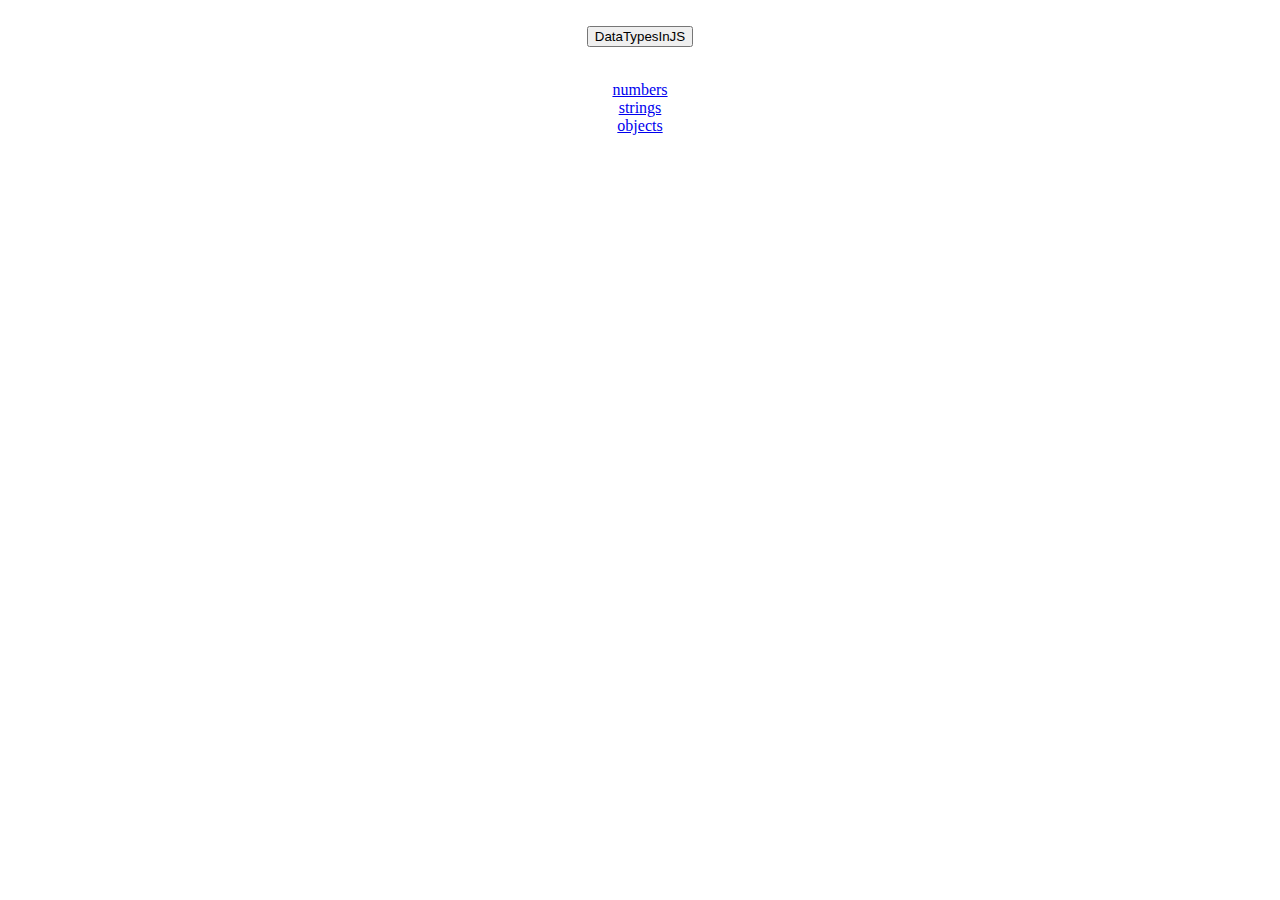
<file: index.html>
<!doctype html>
<html lang="en">
  <head>
    <!-- Required meta tags -->
    <meta charset="utf-8">
    <meta name="viewport" content="width=device-width, initial-scale=1">

    <!-- Bootstrap CSS -->
    <link href="https://cdn.jsdelivr.net/npm/bootstrap@5.1.3/dist/css/bootstrap.min.css" rel="stylesheet" integrity="sha384-1BmE4kWBq78iYhFldvKuhfTAU6auU8tT94WrHftjDbrCEXSU1oBoqyl2QvZ6jIW3" crossorigin="anonymous">

    <title>Data Types In JS</title>
    <link rel="stylesheet" href="style.css">
    <script src="script.js"></script>
    <script src="https://code.jquery.com/jquery-3.6.0.min.js" integrity="sha256-/xUj+3OJU5yExlq6GSYGSHk7tPXikynS7ogEvDej/m4=" crossorigin="anonymous"></script>
  </head>

  <body>
    <br>
    <button type="button" class="btn btn-info" onclick="myFunction()">DataTypesInJS</button> 
    <br>
    <br>
    <p id="demo"></p>
    <a href="numbers/numbers.html">numbers</a>
    <br>
    <a href="strings/strings.html">strings</a>
    <br>
    <a href="objects/objects.html">objects</a>

   
    
    

    <!-- Optional JavaScript; choose one of the two! -->

    <!-- Option 1: Bootstrap Bundle with Popper -->
    <script src="https://cdn.jsdelivr.net/npm/bootstrap@5.1.3/dist/js/bootstrap.bundle.min.js" integrity="sha384-ka7Sk0Gln4gmtz2MlQnikT1wXgYsOg+OMhuP+IlRH9sENBO0LRn5q+8nbTov4+1p" crossorigin="anonymous"></script>

    <!-- Option 2: Separate Popper and Bootstrap JS -->
    <!--
    <script src="https://cdn.jsdelivr.net/npm/@popperjs/core@2.10.2/dist/umd/popper.min.js" integrity="sha384-7+zCNj/IqJ95wo16oMtfsKbZ9ccEh31eOz1HGyDuCQ6wgnyJNSYdrPa03rtR1zdB" crossorigin="anonymous"></script>
    <script src="https://cdn.jsdelivr.net/npm/bootstrap@5.1.3/dist/js/bootstrap.min.js" integrity="sha384-QJHtvGhmr9XOIpI6YVutG+2QOK9T+ZnN4kzFN1RtK3zEFEIsxhlmWl5/YESvpZ13" crossorigin="anonymous"></script>
    -->
    
    
  </body>
</html>
</file>
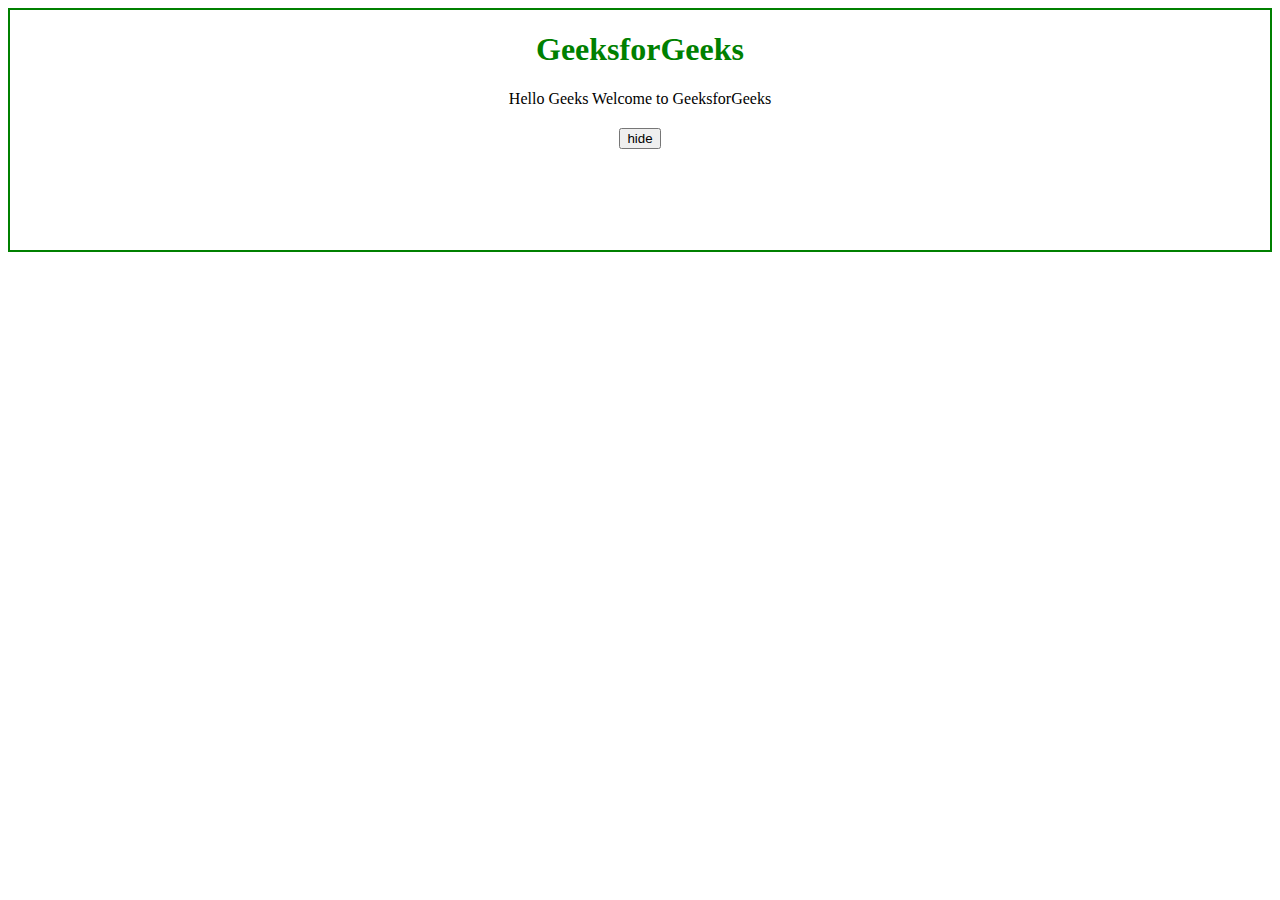
<file: test.html>
<!DOCTYPE html>
<html>

<head>
	<script src=
"https://cdnjs.cloudflare.com/ajax/libs/jquery/3.6.0/jquery.min.js">
	</script>
	
	<style>
		body {
			border: 2px solid green;
			min-height: 240px;
			text-align: center;
		}

		h1 {
			color: green;
		}

		div {
			display: flex;
			justify-content: center;
		}

		.button-container {
			display: flex;
			justify-content: center;
			margin-top: 20px;
		}
	</style>
</head>

<body>
	<h1>GeeksforGeeks</h1>

	<div id="element">
		Hello Geeks Welcome to GeeksforGeeks
	</div>

	<div class="button-container">
		<button id="click">
			hide
		</button>
	</div>

	<script>
		$('#click').on('click', function () {
			if ($('#click').text() === 'show') {

				// This block is executed when
				// you click the show button
				$('#click').text('hide');
				$('#element').css('display', 'flex');
			}
			else {

				// This block is executed when
				// you click the hide button
				$('#click').text('show');
				$('#element').css('display', 'none');
			}
		});
	</script>
</body>

</html>
</file>
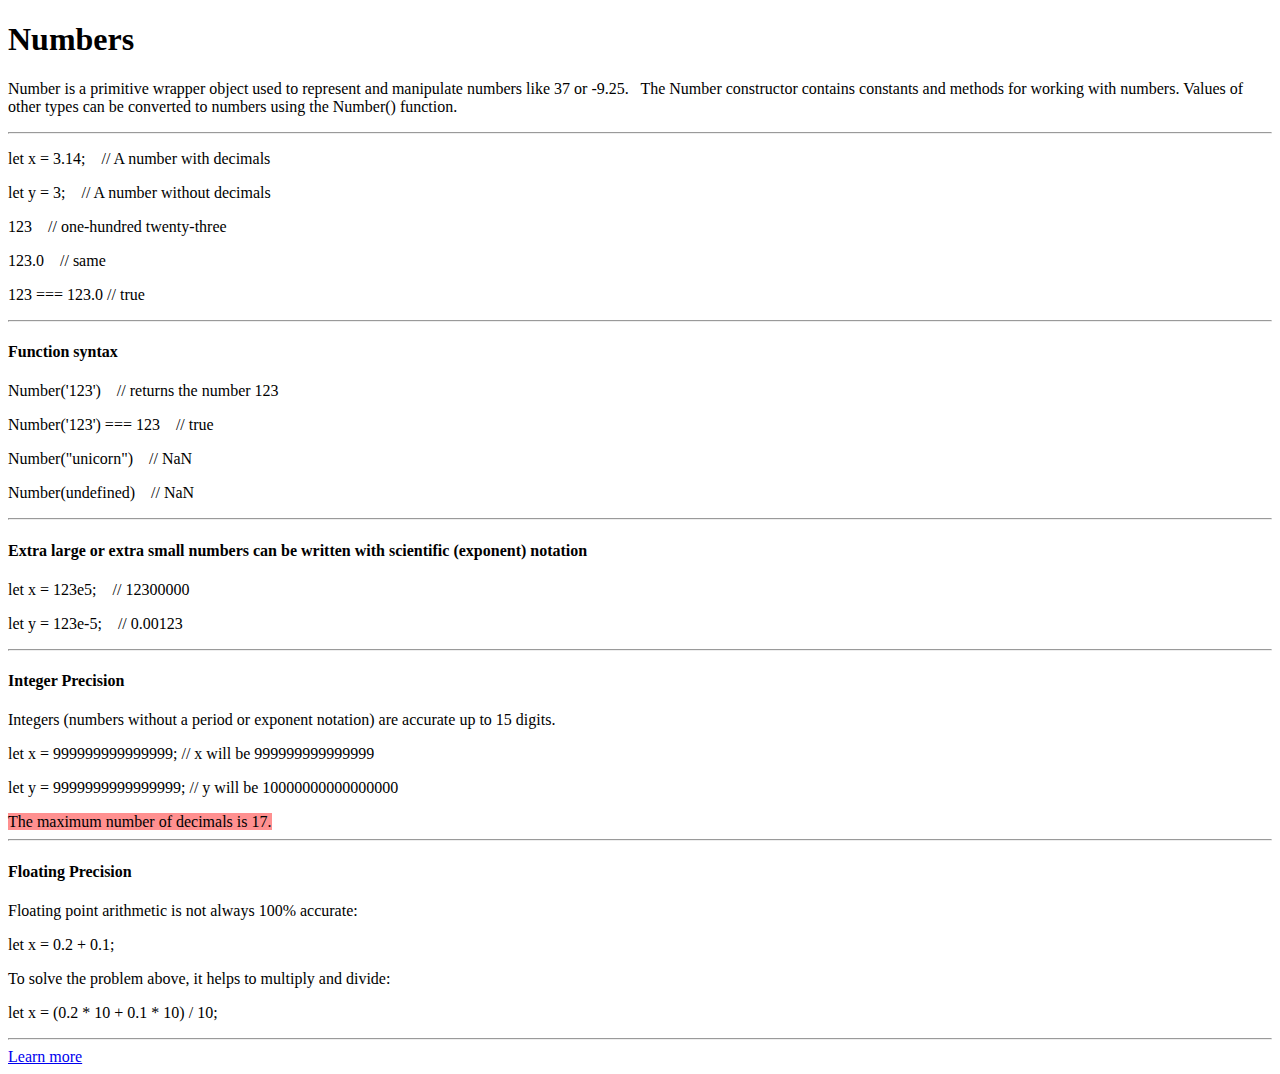
<file: numbers/numbers.html>
<!doctype html>
<html lang="en">
  <head>
    <!-- Required meta tags -->
    <meta charset="utf-8">
    <meta name="viewport" content="width=device-width, initial-scale=1, shrink-to-fit=no">

    <!-- Bootstrap CSS -->
    <link rel="stylesheet" href="https://cdn.jsdelivr.net/npm/bootstrap@4.6.1/dist/css/bootstrap.min.css" integrity="sha384-zCbKRCUGaJDkqS1kPbPd7TveP5iyJE0EjAuZQTgFLD2ylzuqKfdKlfG/eSrtxUkn" crossorigin="anonymous">

    <title>numbers</title>
  </head>
  <body>
    
    <div class="container">
        <div class="jumbotron">
            <h1 class="display-4">Numbers</h1>
            <p class="lead">Number is a primitive wrapper object used to represent and manipulate numbers like 37 or -9.25.&nbsp&nbsp  The Number constructor contains constants and methods for working with numbers. Values of other types can be converted to numbers using the Number() function.</p>
            <hr class="my-4">
            <p>let x = 3.14; &nbsp&nbsp   // A number with decimals</p>
            <p>let y = 3;    &nbsp&nbsp   // A number without decimals</p>
            <p>123   &nbsp&nbsp // one-hundred twenty-three</p>
            <p>123.0 &nbsp&nbsp // same</p>
            <p>123 === 123.0  // true</p>
            <hr>
            <h4>Function syntax</h4>
            <p>Number('123') &nbsp&nbsp // returns the number 123</p>
            <p>Number('123') === 123 &nbsp&nbsp // true</p>
            <p>Number("unicorn") &nbsp&nbsp // NaN</p>
            <p>Number(undefined) &nbsp&nbsp // NaN</p>
            <hr>
            <h4>Extra large or extra small numbers can be written with scientific (exponent) notation </h4>
            <p>let x = 123e5;  &nbsp&nbsp  // 12300000</p>
            <p>let y = 123e-5; &nbsp&nbsp  // 0.00123</p>
            <hr>
            <h4>Integer Precision</h4>
            <p>Integers (numbers without a period or exponent notation) are accurate up to 15 digits.</p>
            <p>let x = 999999999999999;   // x will be 999999999999999</p>
            <p>let y = 9999999999999999;  // y will be 10000000000000000</p>
            <span style="background-color: rgb(255, 144, 144);">The maximum number of decimals is 17.</span>
            <hr>
            <h4>Floating Precision</h4>
            <p>Floating point arithmetic is not always 100% accurate:</p>
            <p>let x = 0.2 + 0.1;</p>
            <p>To solve the problem above, it helps to multiply and divide:</p>
            <p>let x = (0.2 * 10 + 0.1 * 10) / 10;</p>
            <hr>
            
            <a class="btn btn-primary btn-lg" href="https://developer.mozilla.org/en-US/docs/Web/JavaScript/Reference/Global_Objects/Number" role="button">Learn more</a>
          </div>
    </div>

    <!-- Optional JavaScript; choose one of the two! -->

    <!-- Option 1: jQuery and Bootstrap Bundle (includes Popper) -->
    <script src="https://cdn.jsdelivr.net/npm/jquery@3.5.1/dist/jquery.slim.min.js" integrity="sha384-DfXdz2htPH0lsSSs5nCTpuj/zy4C+OGpamoFVy38MVBnE+IbbVYUew+OrCXaRkfj" crossorigin="anonymous"></script>
    <script src="https://cdn.jsdelivr.net/npm/bootstrap@4.6.1/dist/js/bootstrap.bundle.min.js" integrity="sha384-fQybjgWLrvvRgtW6bFlB7jaZrFsaBXjsOMm/tB9LTS58ONXgqbR9W8oWht/amnpF" crossorigin="anonymous"></script>

    <!-- Option 2: Separate Popper and Bootstrap JS -->
    <!--
    <script src="https://cdn.jsdelivr.net/npm/jquery@3.5.1/dist/jquery.slim.min.js" integrity="sha384-DfXdz2htPH0lsSSs5nCTpuj/zy4C+OGpamoFVy38MVBnE+IbbVYUew+OrCXaRkfj" crossorigin="anonymous"></script>
    <script src="https://cdn.jsdelivr.net/npm/popper.js@1.16.1/dist/umd/popper.min.js" integrity="sha384-9/reFTGAW83EW2RDu2S0VKaIzap3H66lZH81PoYlFhbGU+6BZp6G7niu735Sk7lN" crossorigin="anonymous"></script>
    <script src="https://cdn.jsdelivr.net/npm/bootstrap@4.6.1/dist/js/bootstrap.min.js" integrity="sha384-VHvPCCyXqtD5DqJeNxl2dtTyhF78xXNXdkwX1CZeRusQfRKp+tA7hAShOK/B/fQ2" crossorigin="anonymous"></script>
    -->
  </body>
</html>
</file>
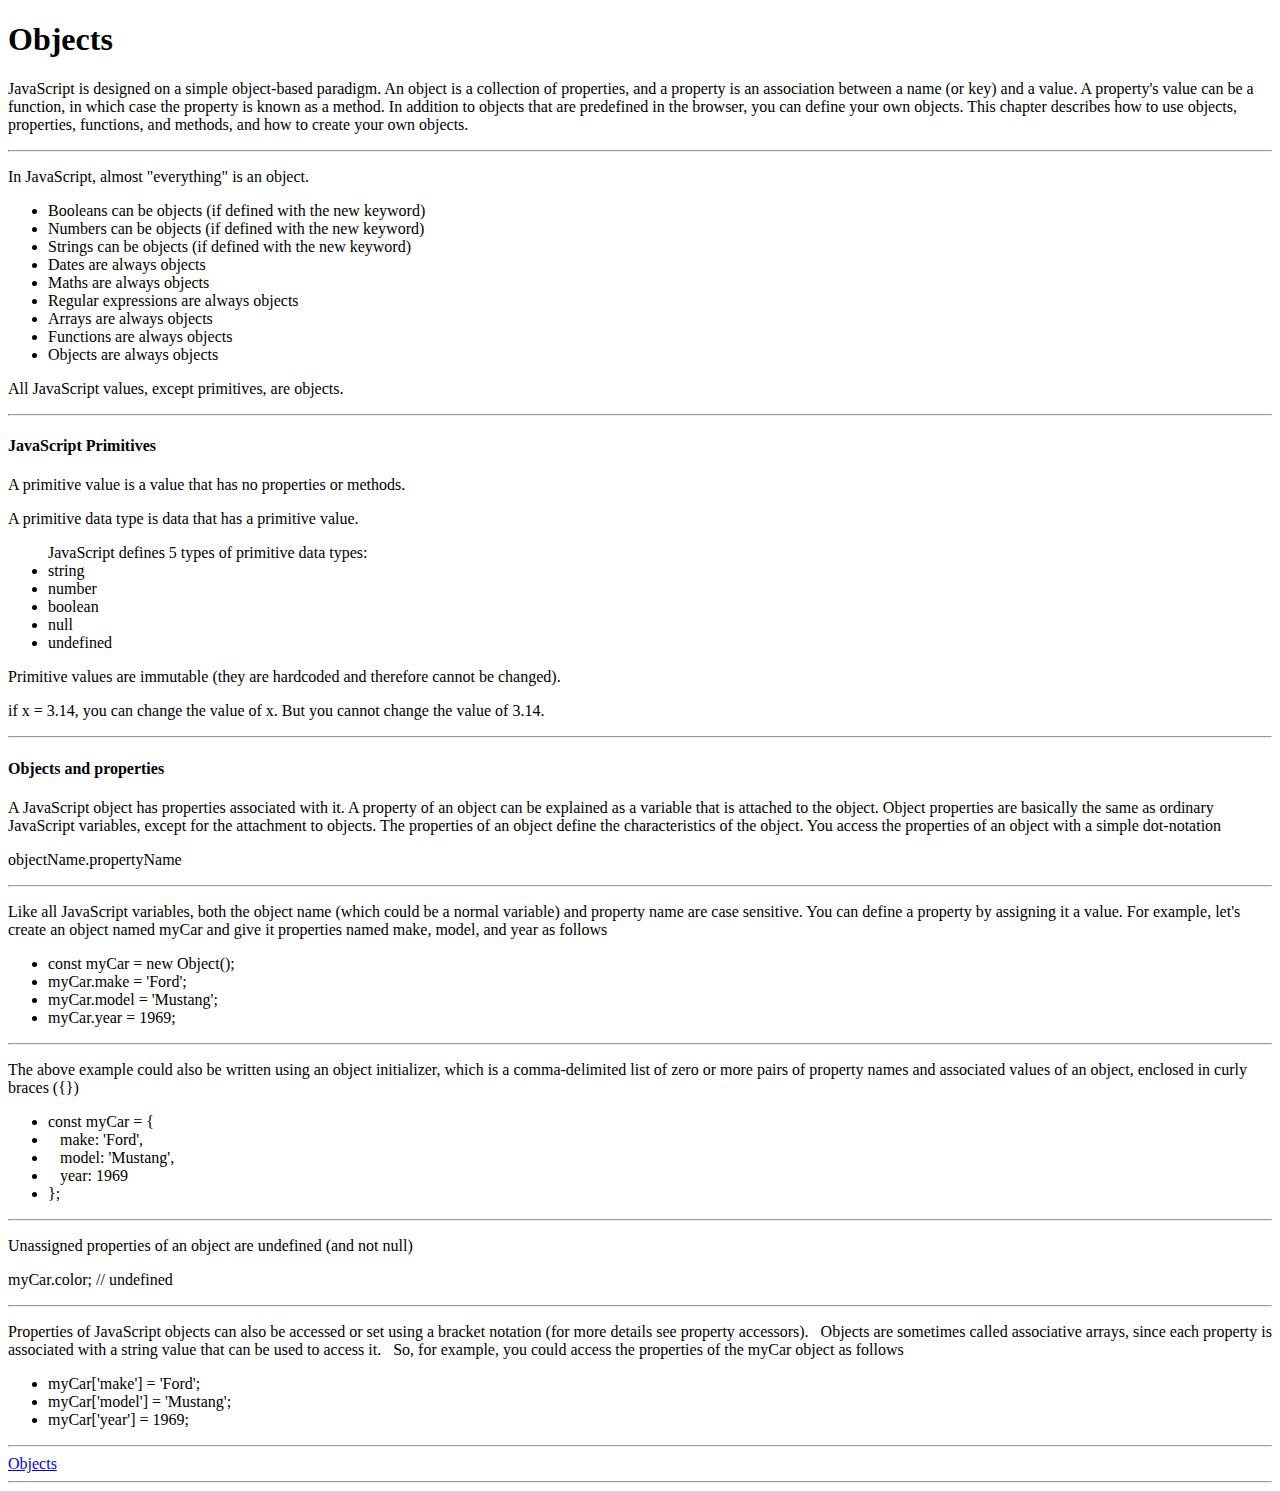
<file: objects/objects.html>
<!DOCTYPE html>
<html lang="en">
  <head>
    <!-- Required meta tags -->
    <meta charset="utf-8" />
    <meta
      name="viewport"
      content="width=device-width, initial-scale=1, shrink-to-fit=no"
    />

    <!-- Bootstrap CSS -->
    <link
      rel="stylesheet"
      href="https://cdn.jsdelivr.net/npm/bootstrap@4.6.1/dist/css/bootstrap.min.css"
      integrity="sha384-zCbKRCUGaJDkqS1kPbPd7TveP5iyJE0EjAuZQTgFLD2ylzuqKfdKlfG/eSrtxUkn"
      crossorigin="anonymous"
    />

    <title>Objects</title>
  </head>
  <body>
    <div class="container">
      <div class="jumbotron">
        <h1 class="display-4">Objects</h1>
        <p class="lead">
          JavaScript is designed on a simple object-based paradigm. An object is
          a collection of properties, and a property is an association between a
          name (or key) and a value. A property's value can be a function, in
          which case the property is known as a method. In addition to objects
          that are predefined in the browser, you can define your own objects.
          This chapter describes how to use objects, properties, functions, and
          methods, and how to create your own objects.
        </p>
        <hr class="my-4" />
        <p>In JavaScript, almost "everything" is an object.</p>
        <ul>
          <li>Booleans can be objects (if defined with the new keyword)</li>
          <li>Numbers can be objects (if defined with the new keyword)</li>
          <li>Strings can be objects (if defined with the new keyword)</li>
          <li>Dates are always objects</li>
          <li>Maths are always objects</li>
          <li>Regular expressions are always objects</li>
          <li>Arrays are always objects</li>
          <li>Functions are always objects</li>
          <li>Objects are always objects</li>
        </ul>
        <p>All JavaScript values, except primitives, are objects.</p>
        <hr />
        <h4>JavaScript Primitives</h4>
        <p></p>
        <p>A primitive value is a value that has no properties or methods.</p>
        <p>A primitive data type is data that has a primitive value.</p>

        <ul>
          JavaScript defines 5 types of primitive data types:
          <li>string</li>
          <li>number</li>
          <li>boolean</li>
          <li>null</li>
          <li>undefined</li>
        </ul>
        <p>
          Primitive values are immutable (they are hardcoded and therefore
          cannot be changed).
        </p>
        <p>
          if x = 3.14, you can change the value of x. But you cannot change the
          value of 3.14.
        </p>
        <hr />
        <h4>Objects and properties</h4>
        <p></p>
        <p>
          A JavaScript object has properties associated with it. A property of
          an object can be explained as a variable that is attached to the
          object. Object properties are basically the same as ordinary
          JavaScript variables, except for the attachment to objects. The
          properties of an object define the characteristics of the object. You
          access the properties of an object with a simple dot-notation
        </p>
        <p>objectName.propertyName</p>
        <p></p>
        <hr />
        <p>
          Like all JavaScript variables, both the object name (which could be a
          normal variable) and property name are case sensitive. You can define
          a property by assigning it a value. For example, let's create an
          object named myCar and give it properties named make, model, and year
          as follows
        </p>
        <ul>
          <li>const myCar = new Object();</li>
          <li>myCar.make = 'Ford';</li>
          <li>myCar.model = 'Mustang';</li>
          <li>myCar.year = 1969;</li>
        </ul>
        <hr>
        <p>The above example could also be written using an object initializer, which is a comma-delimited list of zero or more pairs of property names and associated values of an object, enclosed in curly braces ({})</p>
        <p></p>
       <ul>
           <li>const myCar = {</li>
           <li>&nbsp&nbsp make: 'Ford',</li>
           <li>&nbsp&nbsp  model: 'Mustang',</li>
           <li>&nbsp&nbsp  year: 1969</li>
           <li>};</li>
       </ul>
       <hr>
       <p>Unassigned properties of an object are undefined (and not null)</p>
       <p>myCar.color; // undefined</p>
       <hr>
       <p>Properties of JavaScript objects can also be accessed or set using a bracket notation (for more details see property accessors).&nbsp&nbsp Objects are sometimes called associative arrays, since each property is associated with a string value that can be used to access it.&nbsp&nbsp So, for example, you could access the properties of the myCar object as follows</p>
       <ul>
           <li>myCar['make'] = 'Ford';</li>
           <li>myCar['model'] = 'Mustang';</li>
           <li>myCar['year'] = 1969;</li>
       </ul>
       <hr>

        <a
          class="btn btn-primary btn-lg"
          href="https://developer.mozilla.org/en-US/docs/Web/JavaScript/Guide/Working_with_Objects"
          role="button"
          >Objects</a
        >
        <hr>
      </div>
    </div>

    <!-- Optional JavaScript; choose one of the two! -->

    <!-- Option 1: jQuery and Bootstrap Bundle (includes Popper) -->
    <script
      src="https://cdn.jsdelivr.net/npm/jquery@3.5.1/dist/jquery.slim.min.js"
      integrity="sha384-DfXdz2htPH0lsSSs5nCTpuj/zy4C+OGpamoFVy38MVBnE+IbbVYUew+OrCXaRkfj"
      crossorigin="anonymous"
    ></script>
    <script
      src="https://cdn.jsdelivr.net/npm/bootstrap@4.6.1/dist/js/bootstrap.bundle.min.js"
      integrity="sha384-fQybjgWLrvvRgtW6bFlB7jaZrFsaBXjsOMm/tB9LTS58ONXgqbR9W8oWht/amnpF"
      crossorigin="anonymous"
    ></script>

    <!-- Option 2: Separate Popper and Bootstrap JS -->
    <!--
    <script src="https://cdn.jsdelivr.net/npm/jquery@3.5.1/dist/jquery.slim.min.js" integrity="sha384-DfXdz2htPH0lsSSs5nCTpuj/zy4C+OGpamoFVy38MVBnE+IbbVYUew+OrCXaRkfj" crossorigin="anonymous"></script>
    <script src="https://cdn.jsdelivr.net/npm/popper.js@1.16.1/dist/umd/popper.min.js" integrity="sha384-9/reFTGAW83EW2RDu2S0VKaIzap3H66lZH81PoYlFhbGU+6BZp6G7niu735Sk7lN" crossorigin="anonymous"></script>
    <script src="https://cdn.jsdelivr.net/npm/bootstrap@4.6.1/dist/js/bootstrap.min.js" integrity="sha384-VHvPCCyXqtD5DqJeNxl2dtTyhF78xXNXdkwX1CZeRusQfRKp+tA7hAShOK/B/fQ2" crossorigin="anonymous"></script>
    -->
  </body>
</html>
</file>
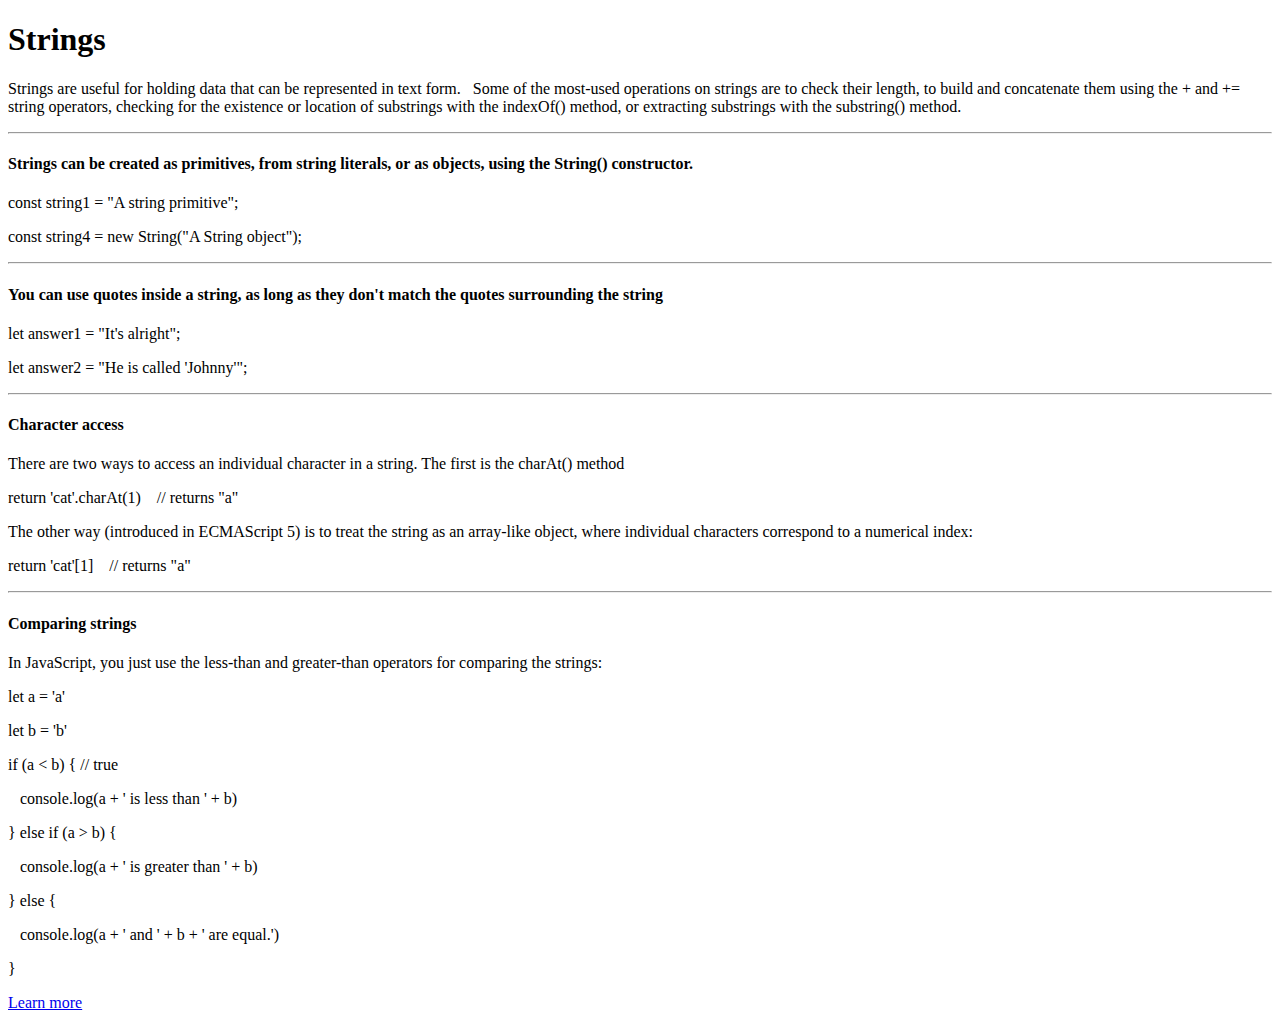
<file: strings/strings.html>
<!doctype html>
<html lang="en">
  <head>
    <!-- Required meta tags -->
    <meta charset="utf-8">
    <meta name="viewport" content="width=device-width, initial-scale=1, shrink-to-fit=no">

    <!-- Bootstrap CSS -->
    <link rel="stylesheet" href="https://cdn.jsdelivr.net/npm/bootstrap@4.6.1/dist/css/bootstrap.min.css" integrity="sha384-zCbKRCUGaJDkqS1kPbPd7TveP5iyJE0EjAuZQTgFLD2ylzuqKfdKlfG/eSrtxUkn" crossorigin="anonymous">

    <title>Strings</title>
  </head>
  <body>
    <div class="container">
        <div class="jumbotron">
            <h1 class="display-4">Strings</h1>
            <p class="lead">Strings are useful for holding data that can be represented in text form.&nbsp&nbsp Some of the most-used operations on strings are to check their length, to build and concatenate them using the + and += string operators, checking for the existence or location of substrings with the indexOf() method, or extracting substrings with the substring() method.</p>
            <hr class="my-4">
            <h4>Strings can be created as primitives, from string literals, or as objects, using the String() constructor.</h4>
            <p></p>
            <p>const string1 = "A string primitive";</p>
            <p>const string4 = new String("A String object");</p>
            <hr>
            <h4>You can use quotes inside a string, as long as they don't match the quotes surrounding the string</h4>
            <p></p>
            <p>let answer1 = "It's alright";</p>
            <p>let answer2 = "He is called 'Johnny'";</p>
            <hr>
            <h4>Character access</h4>
            <p></p>
            <p>There are two ways to access an individual character in a string. The first is the charAt() method</p>
            <p>return 'cat'.charAt(1) &nbsp&nbsp // returns "a"</p>
            <p>The other way (introduced in ECMAScript 5) is to treat the string as an array-like object, where individual characters correspond to a numerical index:</p>
            <p>return 'cat'[1] &nbsp&nbsp // returns "a"</p>
            <hr>
            <div class="container">
                <h4>Comparing strings</h4>
                <p></p>
                <p>In JavaScript, you just use the less-than and greater-than operators for comparing the strings:</p>
                <p>let a = 'a'</p>
                <p>let b = 'b'</p>
                <p>if (a < b) { // true</p>
                <p> &nbsp&nbsp  console.log(a + ' is less than ' + b)</p>
                <p>} else if (a > b) {</p>
                <p> &nbsp&nbsp  console.log(a + ' is greater than ' + b)</p>
                <p>} else {</p>
                <p> &nbsp&nbsp console.log(a + ' and ' + b + ' are equal.')</p>
                <p>}</p>


            </div>
            <a class="btn btn-primary btn-lg" href="https://developer.mozilla.org/en-US/docs/Web/JavaScript/Reference/Global_Objects/String" role="button">Learn more</a>
          </div>
    </div>

    <!-- Optional JavaScript; choose one of the two! -->

    <!-- Option 1: jQuery and Bootstrap Bundle (includes Popper) -->
    <script src="https://cdn.jsdelivr.net/npm/jquery@3.5.1/dist/jquery.slim.min.js" integrity="sha384-DfXdz2htPH0lsSSs5nCTpuj/zy4C+OGpamoFVy38MVBnE+IbbVYUew+OrCXaRkfj" crossorigin="anonymous"></script>
    <script src="https://cdn.jsdelivr.net/npm/bootstrap@4.6.1/dist/js/bootstrap.bundle.min.js" integrity="sha384-fQybjgWLrvvRgtW6bFlB7jaZrFsaBXjsOMm/tB9LTS58ONXgqbR9W8oWht/amnpF" crossorigin="anonymous"></script>

    <!-- Option 2: Separate Popper and Bootstrap JS -->
    <!--
    <script src="https://cdn.jsdelivr.net/npm/jquery@3.5.1/dist/jquery.slim.min.js" integrity="sha384-DfXdz2htPH0lsSSs5nCTpuj/zy4C+OGpamoFVy38MVBnE+IbbVYUew+OrCXaRkfj" crossorigin="anonymous"></script>
    <script src="https://cdn.jsdelivr.net/npm/popper.js@1.16.1/dist/umd/popper.min.js" integrity="sha384-9/reFTGAW83EW2RDu2S0VKaIzap3H66lZH81PoYlFhbGU+6BZp6G7niu735Sk7lN" crossorigin="anonymous"></script>
    <script src="https://cdn.jsdelivr.net/npm/bootstrap@4.6.1/dist/js/bootstrap.min.js" integrity="sha384-VHvPCCyXqtD5DqJeNxl2dtTyhF78xXNXdkwX1CZeRusQfRKp+tA7hAShOK/B/fQ2" crossorigin="anonymous"></script>
    -->
  </body>
</html>
</file>
<file: style.css>
body{
    text-align: center;
}

h1{
    color: red;
}
</file>
